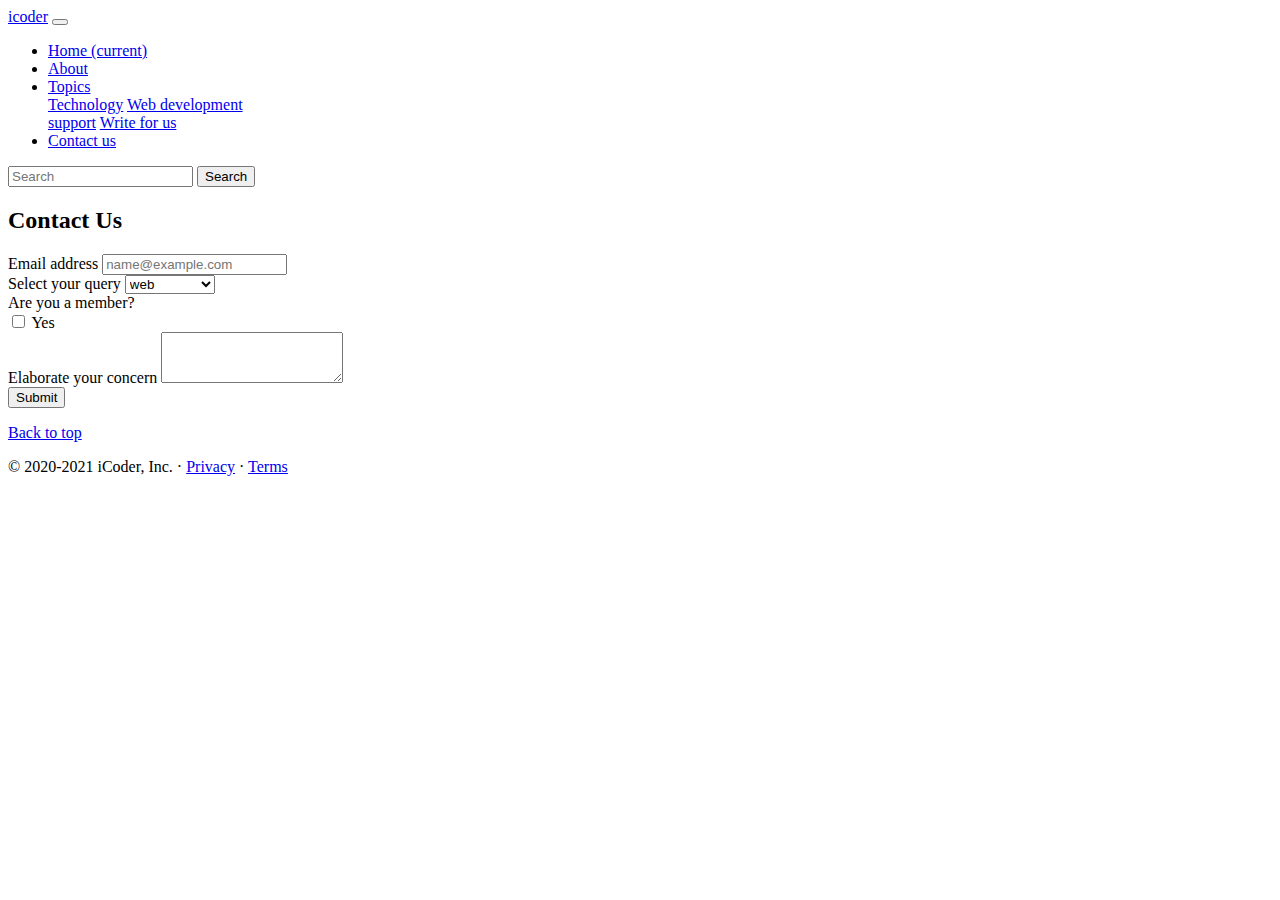
<file: contact.html>
<!doctype html>
<html lang="en">

<head>
    <!-- Required meta tags -->
    <meta charset="utf-8">
    <meta name="viewport" content="width=device-width, initial-scale=1, shrink-to-fit=no">

    <!-- Bootstrap CSS -->
    <link rel="stylesheet" href="https://stackpath.bootstrapcdn.com/bootstrap/4.5.0/css/bootstrap.min.css"
        integrity="sha384-9aIt2nRpC12Uk9gS9baDl411NQApFmC26EwAOH8WgZl5MYYxFfc+NcPb1dKGj7Sk" crossorigin="anonymous">

    <title>iCoder-Heaven For Programmers</title>
</head>

<body>
    <nav class="navbar navbar-expand-lg navbar-dark bg-dark">
        <a class="navbar-brand" href="#">icoder</a>
        <button class="navbar-toggler" type="button" data-toggle="collapse" data-target="#navbarSupportedContent"
            aria-controls="navbarSupportedContent" aria-expanded="false" aria-label="Toggle navigation">
            <span class="navbar-toggler-icon"></span>
        </button>

        <div class="collapse navbar-collapse" id="navbarSupportedContent">
            <ul class="navbar-nav mr-auto">
                <li class="nav-item ">
                    <a class="nav-link" href="/">Home <span class="sr-only">(current)</span></a>
                </li>
                <li class="nav-item ">
                    <a class="nav-link" href="/about.html">About</a>
                </li>
                <li class="nav-item dropdown">
                    <a class="nav-link dropdown-toggle" href="#" id="navbarDropdown" role="button"
                        data-toggle="dropdown" aria-haspopup="true" aria-expanded="false">
                        Topics
                    </a>
                    <div class="dropdown-menu" aria-labelledby="navbarDropdown">
                        <a class="dropdown-item" href="#">Technology</a>
                        <a class="dropdown-item" href="#">Web development</a>
                        <div class="dropdown-divider"></div>
                        <a class="dropdown-item" href="#">support</a>
                        <a class="dropdown-item" href="#">Write for us</a>
                    </div>
                </li>
                <li class="nav-item active">
                    <a class="nav-link" href="/contact.html">Contact us</a>
                </li>
            </ul>
            <form class="form-inline my-2 my-lg-0">
                <input class="form-control mr-sm-2" type="search" placeholder="Search" aria-label="Search">
                <button class="btn btn-outline-success my-2 my-sm-0" type="submit">Search</button>
            </form>
        </div>
    </nav>
    <div class="container my-4">
        <h2>Contact Us</h2>
        
        <form>
            <div class="form-group">
              <label for="exampleFormControlInput1">Email address</label>
              <input type="email" class="form-control" id="exampleFormControlInput1" placeholder="name@example.com">
            </div>
            <div class="form-group">
              <label for="exampleFormControlSelect1">Select your query</label>
              <select class="form-control" id="exampleFormControlSelect1">
                <option>web</option>
                <option>Tech stack</option>
                <option>Technology</option>
                <option>others</option>
              </select>
            </div>
            <div class="form-group row">
                <div class="col-sm-2">Are you a member?</div>
                <div class="col-sm-10">
                  <div class="form-check">
                    <input class="form-check-input" type="checkbox" id="gridCheck1">
                    <label class="form-check-label" for="gridCheck1">
                      Yes
                    </label>
                  </div>
                </div>
              </div>
            <div class="form-group">
              <label for="exampleFormControlTextarea1">Elaborate your concern</label>
              <textarea class="form-control" id="exampleFormControlTextarea1" rows="3"></textarea>
            </div>
            <button class="btn btn-primary">Submit</button>
          </form>

    </div>

    <footer class="container">
        <p class="float-right"><a href="#">Back to top</a></p>
        <p>© 2020-2021 iCoder, Inc. · <a href="#">Privacy</a> · <a href="#">Terms</a></p>
      </footer>

    <!-- Optional JavaScript -->
    <!-- jQuery first, then Popper.js, then Bootstrap JS -->
    <script src="https://code.jquery.com/jquery-3.5.1.slim.min.js"
        integrity="sha384-DfXdz2htPH0lsSSs5nCTpuj/zy4C+OGpamoFVy38MVBnE+IbbVYUew+OrCXaRkfj"
        crossorigin="anonymous"></script>
    <script src="https://cdn.jsdelivr.net/npm/popper.js@1.16.0/dist/umd/popper.min.js"
        integrity="sha384-Q6E9RHvbIyZFJoft+2mJbHaEWldlvI9IOYy5n3zV9zzTtmI3UksdQRVvoxMfooAo"
        crossorigin="anonymous"></script>
    <script src="https://stackpath.bootstrapcdn.com/bootstrap/4.5.0/js/bootstrap.min.js"
        integrity="sha384-OgVRvuATP1z7JjHLkuOU7Xw704+h835Lr+6QL9UvYjZE3Ipu6Tp75j7Bh/kR0JKI"
        crossorigin="anonymous"></script>
</body>

</html>
</file>
